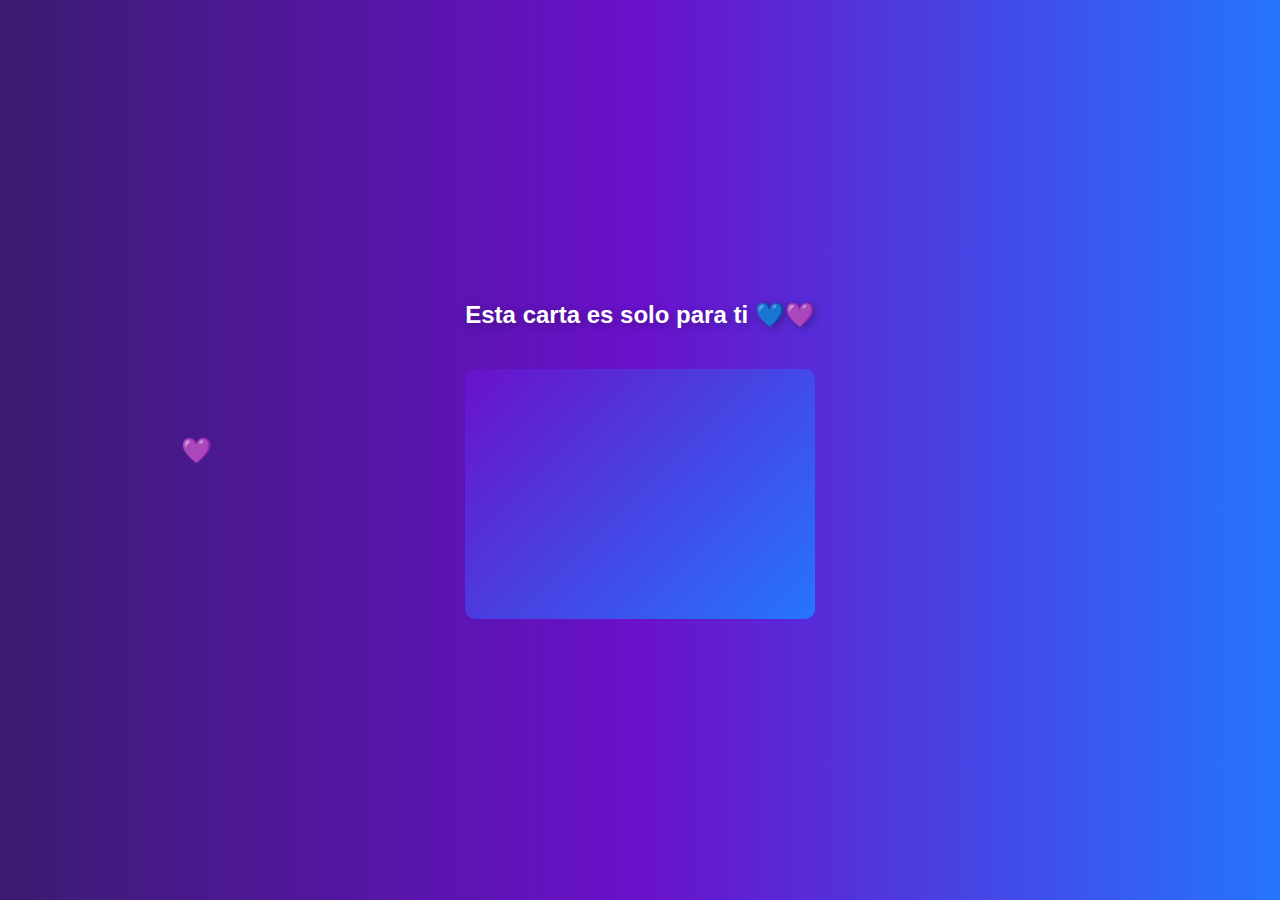
<file: carta.html>
<!DOCTYPE html>
<html lang="es">
<head>
  <meta charset="UTF-8">
  <meta name="viewport" content="width=device-width, initial-scale=1.0">
  <title>Aniversario</title>
  <link rel="stylesheet" href="style.css">
</head>
<body class="carta-body">
  <h2>Esta carta es solo para ti 💙💜</h2>

  <div class="carta" onclick="abrirCarta()">
    <div class="carta-tapa"></div>
    <div class="carta-cuerpo">
      <img src="assets/IMG-20241130-WA0003.jpg" class="decoracion" alt="Decoración">
      <p>
       Amor mío, contigo aprendí lo que significa amar de verdad.
       Eres mi paz en los días difíciles, mi alegría en cada momento y la razón por la que creo en un futuro lleno de sueños juntos.
       Gracias por ser mi todo, por tu paciencia, por tu ternura y por darle color a mi vida.
       Prometo seguir a tu lado en cada paso, en cada risa y en cada reto que venga.
       Te amo con todo mi corazón, para siempre y sin medida 💙💜
      </p>
      <img src="assets/IMG-20241207-WA0004.jpg" class="decoracion" alt="Decoración">
    </div>
  </div>

  <script src="script.js"></script>
</body>
</html>
</file>
<file: style.css>
/* Fondo general */
body {
  margin: 0;
  padding: 0;
  font-family: 'Segoe UI', sans-serif;
  text-align: center;
  background: linear-gradient(to right, #3a1c71, #6a11cb, #2575fc);
  background-attachment: fixed;
  overflow-x: hidden;
}

h1, h2 {
  color: #fff;
  text-shadow: 2px 2px 8px rgba(0,0,0,0.3);
}

p {
  font-size: 1.3em;
  color: #fff;
  margin: 20px;
  line-height: 1.5em;
}

/* ===================== */
/* FOTOS */
/* ===================== */
.imagenes {
  display: flex;
  flex-wrap: wrap; 
  gap: 15px;
  justify-content: center;
  margin: 20px 0;
}

.imagenes img {
  width: 180px;
  height: 180px;
  object-fit: cover;
  border-radius: 15px;
  cursor: pointer;
  transition: transform 0.3s;
  border: 3px solid #fff;
  box-shadow: 0 4px 10px rgba(0,0,0,0.3);
}

.imagenes img:hover {
  transform: scale(1.1);
}

/* ===================== */
/* BOTÓN */
/* ===================== */
button {
  background: #6a11cb;
  color: white;
  padding: 15px 25px;
  border: none;
  border-radius: 30px;
  font-size: 1.2em;
  cursor: pointer;
  margin: 20px;
  box-shadow: 0 4px 10px rgba(0,0,0,0.3);
  transition: 0.3s;
}

button:hover {
  background: #2575fc;
  transform: scale(1.1);
}

/* ===================== */
/* CORAZONES ANIMADOS */
/* ===================== */
.corazon {
  position: absolute;
  color: #ff4e50;
  font-size: 25px;
  animation: flotar 6s linear infinite;
}

@keyframes flotar {
  0% { transform: translateY(100vh) scale(0.5); opacity: 1; }
  100% { transform: translateY(-10vh) scale(1.5); opacity: 0; }
}

/* ===================== */
/* CARTA */
/* ===================== */
.carta-body {
  display: flex;
  flex-direction: column;
  align-items: center;
  justify-content: center;
  min-height: 100vh;
}

.carta {
  width: 90%;
  max-width: 350px;
  height: auto;
  min-height: 250px;
  position: relative;
  perspective: 1000px;
  cursor: pointer;
  margin-top: 20px;
}

.carta-tapa {
  width: 100%;
  height: 100%;
  background: linear-gradient(135deg, #6a11cb, #2575fc);
  position: absolute;
  top: 0;
  left: 0;
  transform-origin: top;
  transition: transform 1s;
  border-radius: 10px;
  z-index: 2;
}

.carta-cuerpo {
  width: 100%;
  height: 100%;
  background: white;
  padding: 20px;
  box-sizing: border-box;
  border-radius: 10px;
  position: absolute;
  top: 0;
  left: 0;
  opacity: 0;
  transition: opacity 1s ease;
  display: flex;
  flex-direction: column;
  align-items: center;
  justify-content: flex-start;
  overflow-y: auto;
  z-index: 1;
}

.carta-cuerpo p {
  color: #333;
  font-size: 1.1em;
  text-align: center;
  margin: 10px 0;
  line-height: 1.4em;
}

.carta-cuerpo .decoracion {
  width: 60px;
  margin: 5px;
}

/* Animación carta abierta */
.carta.abierta .carta-tapa {
  transform: rotateX(-180deg);
}

.carta.abierta .carta-cuerpo {
  opacity: 1;
}

/* ===================== */
/* MODAL */
/* ===================== */
.modal {
  display: none;
  position: fixed;
  z-index: 1000;
  left: 0; top: 0;
  width: 100%; height: 100%;
  background-color: rgba(0,0,0,0.6);
  justify-content: center;
  align-items: center;
}

.modal-content {
  background: #fff;
  padding: 20px;
  border-radius: 15px;
  width: 80%;
  max-width: 400px;
  text-align: center;
  box-shadow: 0px 0px 15px rgba(0,0,0,0.3);
  animation: abrir 0.5s ease;
  position: relative;
}

.modal-content p {
  font-size: 18px;
  color: #333;
}

#cerrar {
  position: absolute;
  top: 10px; right: 15px;
  font-size: 24px;
  color: #333;
  cursor: pointer;
}

@keyframes abrir {
  from {transform: scale(0.7); opacity: 0;}
  to {transform: scale(1); opacity: 1;}
}

/* ========================= */
/* 🔥 MEDIA QUERIES */
/* ========================= */
@media (max-width: 768px) {
  h1 {
    font-size: 1.5em;
  }

  p {
    font-size: 1em;
  }

  .imagenes {
    flex-direction: column;  /* 📌 Fotos en columna */
    align-items: center;     /* 📌 Centradas */
    justify-content: center; /* 📌 Centradas */
  }

  .imagenes img {
    width: 80%;             /* 📌 Más grandes */
    max-width: 350px;
    height: auto;
  }

  .carta {
    max-width: 300px;
  }
}

@media (max-width: 480px) {
  h1 {
    font-size: 1.3em;
  }

  p {
    font-size: 0.95em;
  }

  .imagenes img {
    width: 90%;
    max-width: 320px;
  }

  button {
    font-size: 0.9em;
    padding: 10px 18px;
  }

  .carta {
    max-width: 280px;
  }
}

@media (max-width: 480px) {
  .imagenes {
    flex-direction: column; /* 🔥 ahora van en columna */
    align-items: center;    /* 🔥 centradas */
  }

  .imagenes img {
    width: 90%;   /* ocupan casi todo el ancho */
    max-width: 280px;
    height: auto;
  }
}
</file>
